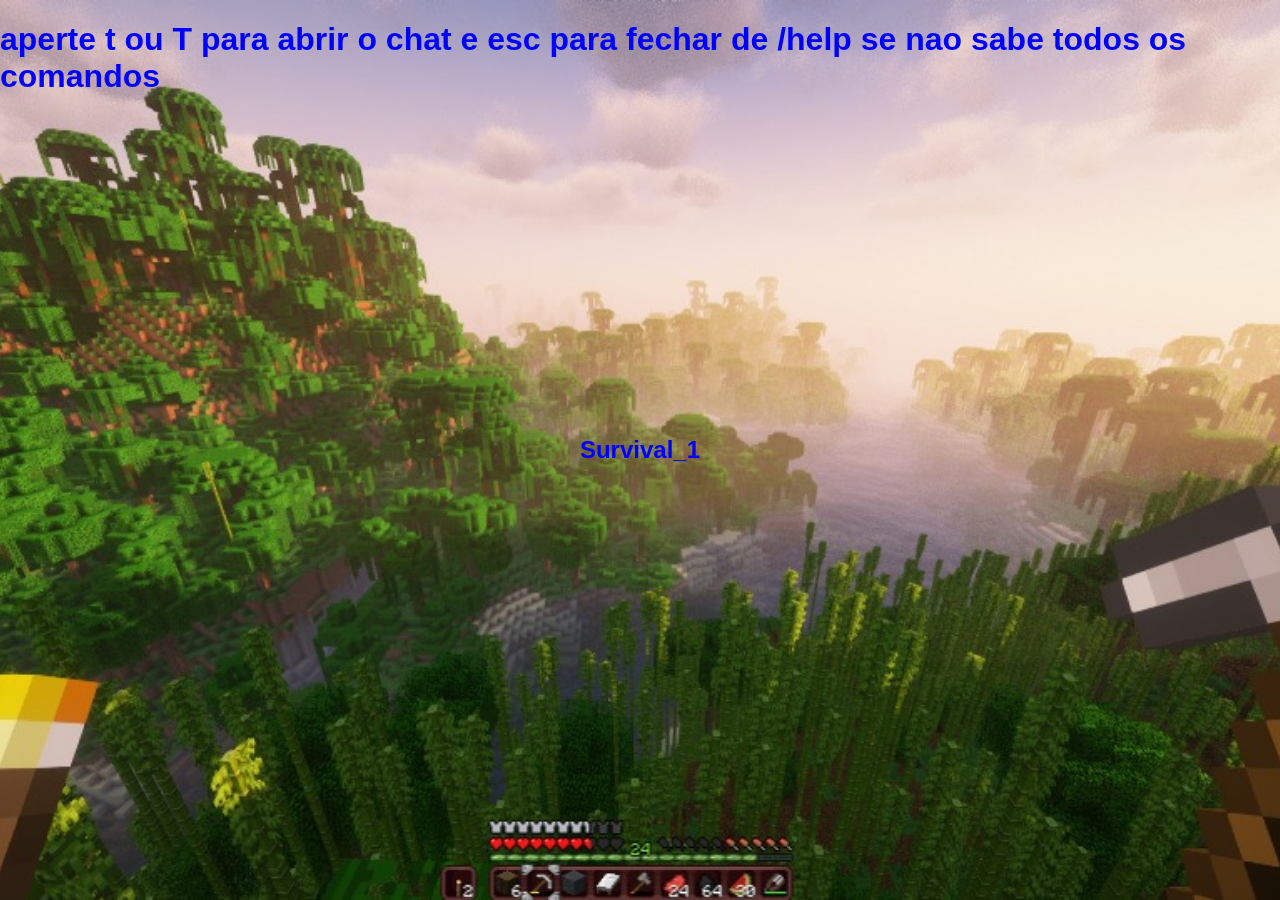
<file: index.html>
<!DOCTYPE html>
<html lang="pt-br">
<head>
    <meta charset="UTF-8">
    <meta name="viewport" content="width=device-width, initial-scale=1.0">
    <title>Survival Minecraft</title>
    <link rel="stylesheet" href="./css/style.css">
    <link rel="icon" href="https://pm1.aminoapps.com/6722/ee022ea2583b46424da2274d617c747fa7320688_00.jpg" type="image/x-icon">
</head>
<body class="imgSUVIAL">
    <h1 class="texto">aperte t ou T para abrir o chat e esc para fechar de /help se nao sabe todos os comandos</h1>
    <h2 class="gg">Survival_1</h2> 
    <div id="darkOverlay"></div> 
    <!--<img src="https://minecraft.wiki/images/thumb/Survival_1.21.5.png/1200px-Survival_1.21.5.png?a497d" alt="Survival Minecraft">-->
    <div class="container">
        <div id="chatBackground"></div> 
        <div id="chatDisplay"></div> 
        <div id="errorMessage"><p id="erro"></p></div> 
        <div id="contagem">

        </div>
    </div>

    <div class="bloco">
        <form id="formulario" onsubmit="return false">
            <input type="text" id="meuInput" placeholder="Digite aqui..." onkeydown="mostrarValor(event)">
        </form>
    </div>

    <script src="./javascript/script.js"></script>
</body>
</html>
</file>
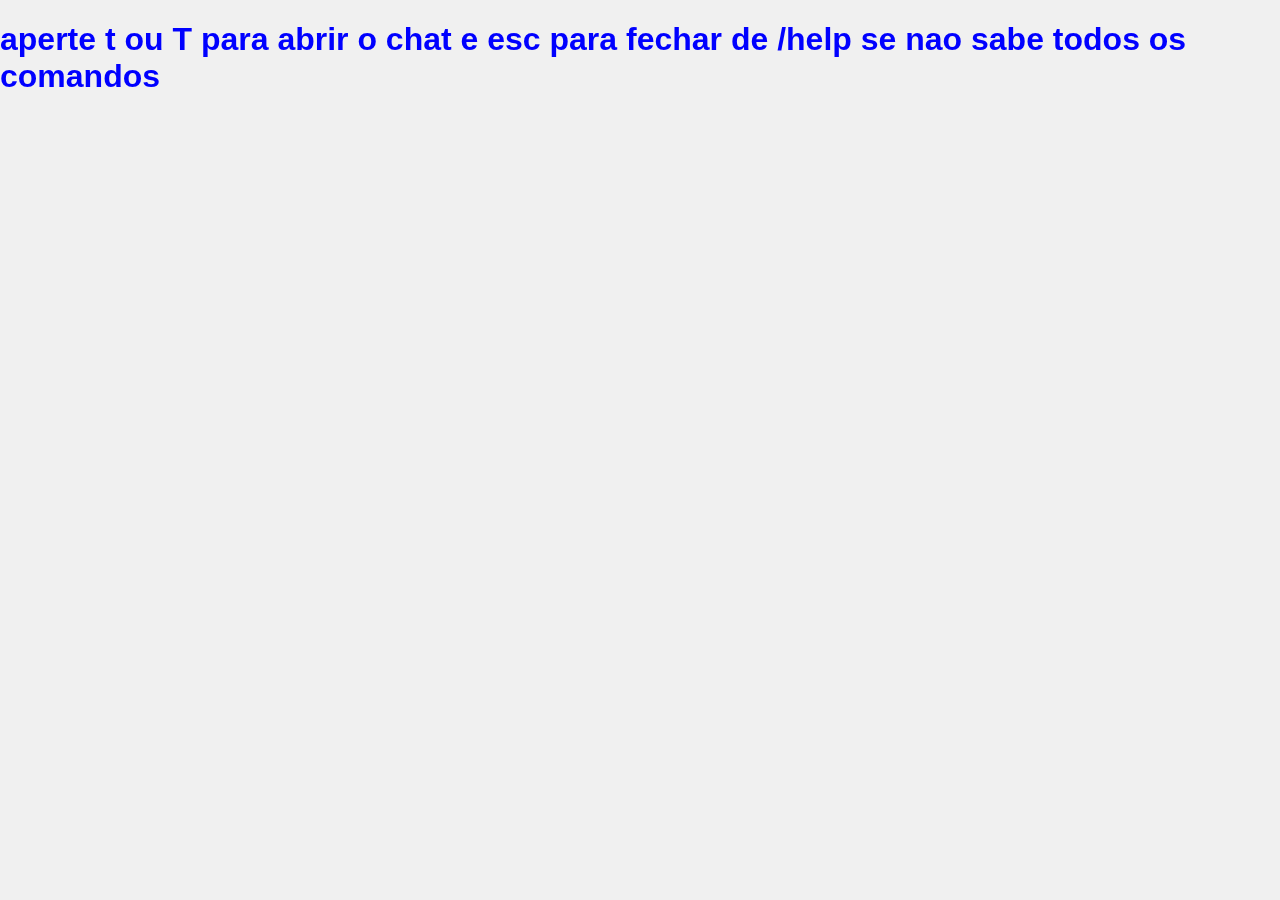
<file: casa.html>
<!DOCTYPE html>
<html lang="pt-br">
<head>
    <meta charset="UTF-8">
    <meta name="viewport" content="width=device-width, initial-scale=1.0">
    <title> casa Minecraft</title>
    <link rel="stylesheet" href="./css/style.css">
    <link rel="icon" href="https://pm1.aminoapps.com/6722/ee022ea2583b46424da2274d617c747fa7320688_00.jpg" type="image/x-icon">
</head>
<body class="casa">
    <h1 class="texto">aperte t ou T para abrir o chat e esc para fechar de /help se nao sabe todos os comandos</h1>
    <div id="darkOverlay"></div> 
    <!--<img src="https://minecraft.wiki/images/thumb/Survival_1.21.5.png/1200px-Survival_1.21.5.png?a497d" alt="Survival Minecraft">-->
    <div class="container">
        <div id="chatBackground"></div> 
        <div id="chatDisplay"></div> 
        <div id="errorMessage"><p id="erro"></p></div> 
        <div id="contagem">

        </div>
    </div>

    <div class="bloco">
        <form id="formulario" onsubmit="return false">
            <input type="text" id="meuInput" placeholder="Digite aqui..." onkeydown="mostrarValor(event)">
        </form>
    </div>

    <script src="./javascript/script.js"></script>
</body>
</html>
</file>
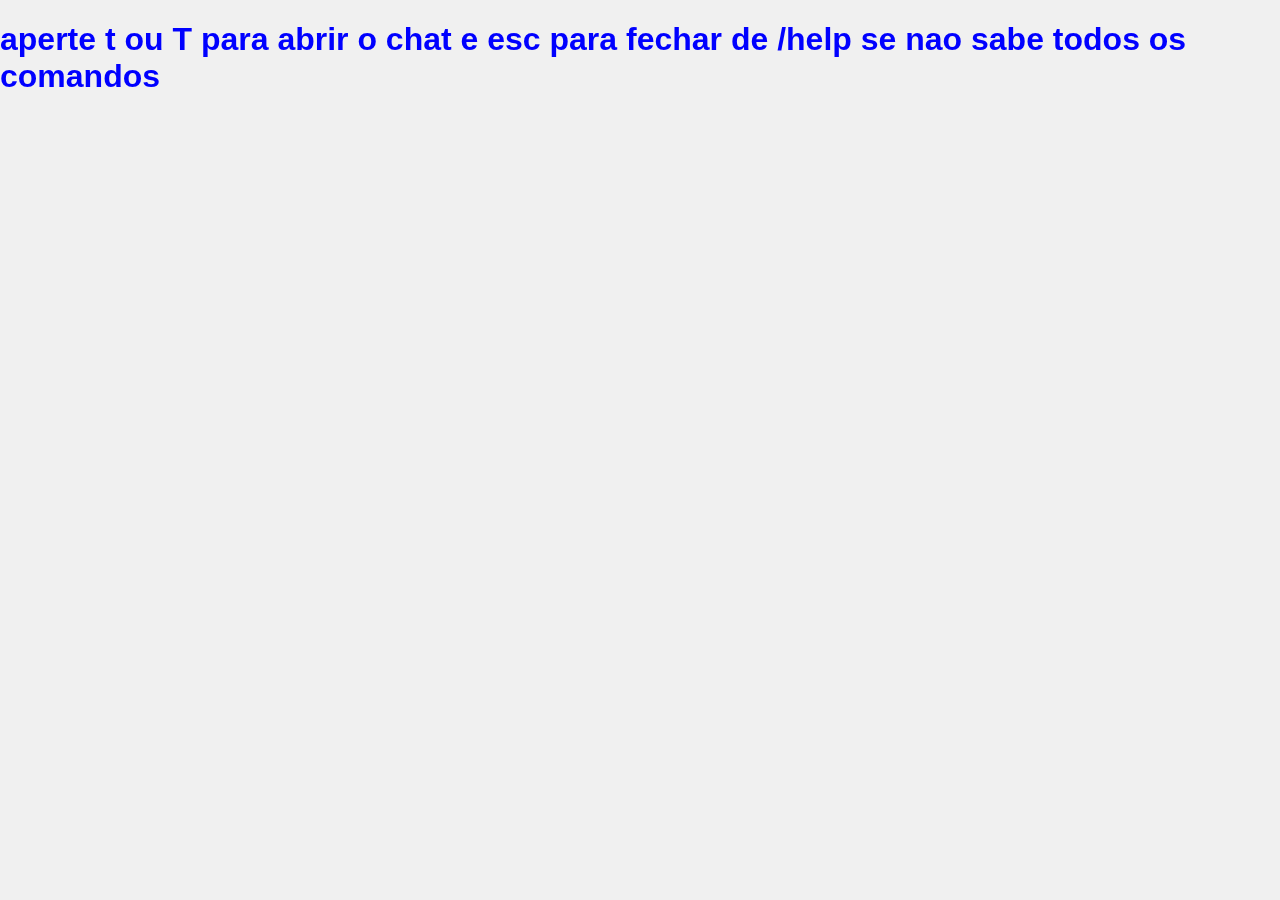
<file: creative.html>
<!DOCTYPE html>
<html lang="pt-br">
<head>
    <meta charset="UTF-8">
    <meta name="viewport" content="width=device-width, initial-scale=1.0">
    <title>CREATIVE Minecraft</title>
    <link rel="stylesheet" href="./css/style.css">
    <link rel="icon" href="https://pm1.aminoapps.com/6722/ee022ea2583b46424da2274d617c747fa7320688_00.jpg" type="image/x-icon">
</head>
<body class="imgCREATIVE">
    <h1 class="texto">aperte t ou T para abrir o chat e esc para fechar de /help se nao sabe todos os comandos</h1>
    <div id="darkOverlay"></div> 
    <!--<img src="https://minecraft.wiki/images/thumb/Survival_1.21.5.png/1200px-Survival_1.21.5.png?a497d" alt="Survival Minecraft">-->
    <div class="container">
        <div id="chatBackground"></div> 
        <div id="chatDisplay"></div> 
        <div id="errorMessage"><p id="erro"></p></div>
        <div id="contagem">
            
        </div> 
    </div>

    <div class="bloco">
        <form id="formulario" onsubmit="return false">
            <input type="text" id="meuInput" placeholder="Digite aqui..." onkeydown="mostrarValor(event)">
        </form>
    </div>

    <script src="./javascript/script.js"></script>
</body>
</html>
</file>
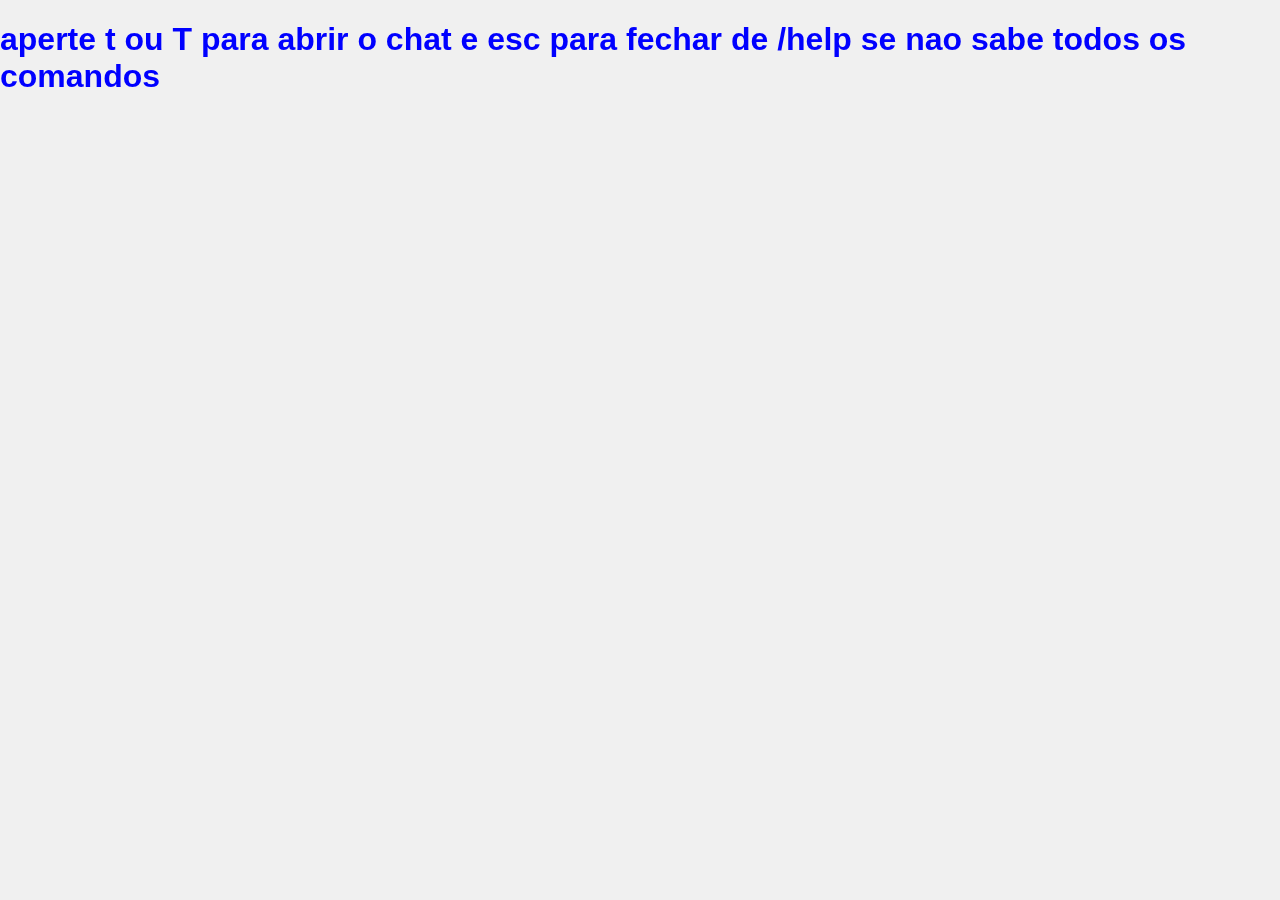
<file: ent404.html>
<!DOCTYPE html>
<html lang="pt-br">
<head>
    <meta charset="UTF-8">
    <meta name="viewport" content="width=device-width, initial-scale=1.0">
    <title>404 Minecraft</title>
    <link rel="stylesheet" href="./css/style.css">
    <link rel="icon" href="https://pm1.aminoapps.com/6722/ee022ea2583b46424da2274d617c747fa7320688_00.jpg" type="image/x-icon">
</head>
<body class="img404">
    <h1 class="texto">aperte t ou T para abrir o chat e esc para fechar de /help se nao sabe todos os comandos</h1>
    <div id="darkOverlay"></div> 
    <!--<img src="https://minecraft.wiki/images/thumb/Survival_1.21.5.png/1200px-Survival_1.21.5.png?a497d" alt="Survival Minecraft">-->
    <div class="container">
        <div id="chatBackground"></div> 
        <div id="chatDisplay"></div> 
        <div id="errorMessage"><p id="erro"></p></div> 
        <div id="contagem">

        </div>
    </div>

    <div class="bloco">
        <form id="formulario" onsubmit="return false">
            <input type="text" id="meuInput" placeholder="Digite aqui..." onkeydown="mostrarValor(event)">
        </form>
    </div>

    <script src="./javascript/script.js"></script>
</body>
</html>
</file>
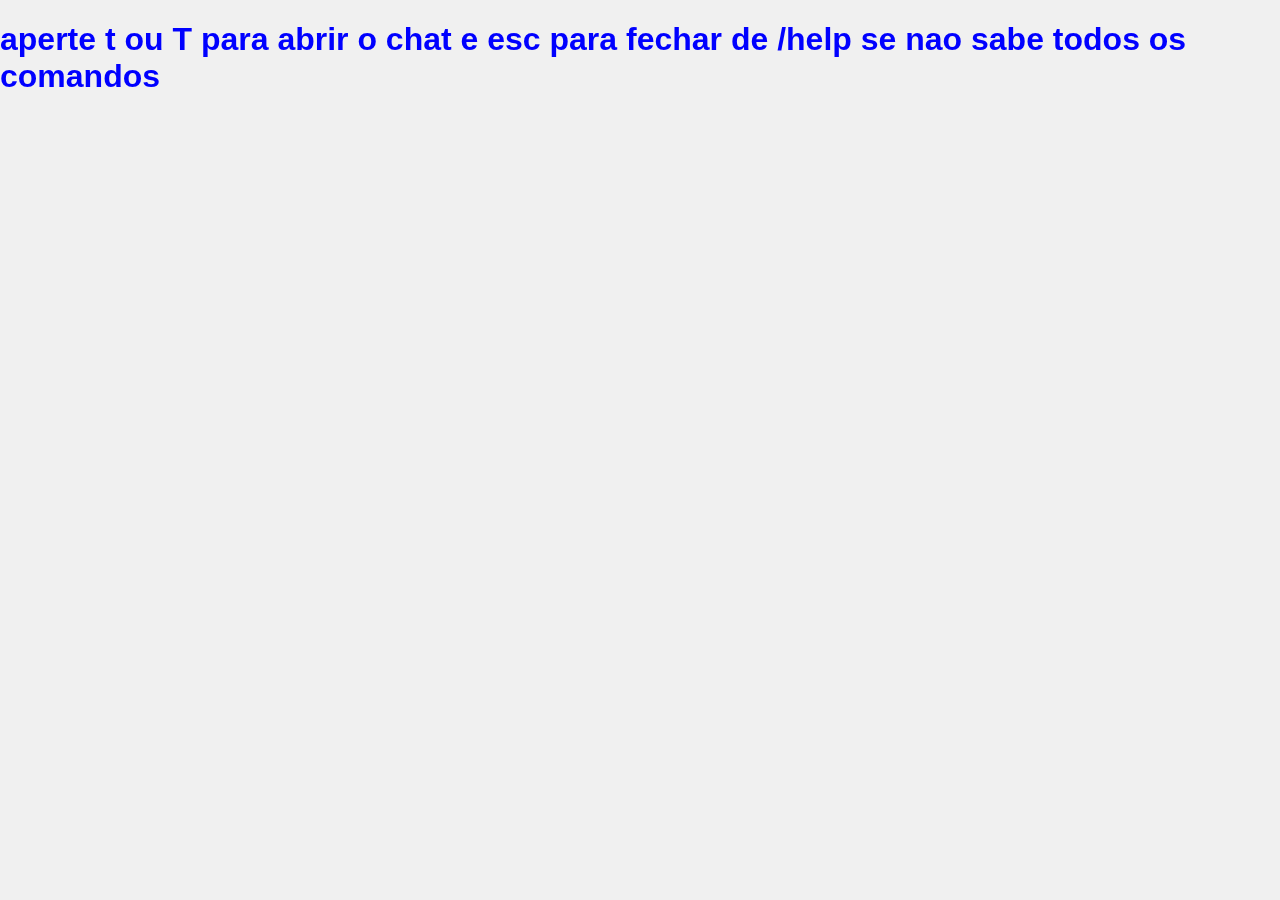
<file: HERO.HTML>
<!DOCTYPE html>
<html lang="pt-br">
<head>
    <meta charset="UTF-8">
    <meta name="viewport" content="width=device-width, initial-scale=1.0">
    <title>HERO Minecraft</title>
    <link rel="stylesheet" href="./css/style.css">
    <link rel="icon" href="https://pm1.aminoapps.com/6722/ee022ea2583b46424da2274d617c747fa7320688_00.jpg" type="image/x-icon">
</head>
<body class="imgHERO">
    <h1 class="texto">aperte t ou T para abrir o chat e esc para fechar de /help se nao sabe todos os comandos</h1>
    <div id="darkOverlay"></div> 
    <!--<img src="https://minecraft.wiki/images/thumb/Survival_1.21.5.png/1200px-Survival_1.21.5.png?a497d" alt="Survival Minecraft">-->
    <div class="container">
        <div id="chatBackground"></div> 
        <div id="chatDisplay"></div> 
        <div id="errorMessage"><p id="erro"></p></div> 
        <div id="contagem">

        </div>
    </div>

    <div class="bloco">
        <form id="formulario" onsubmit="return false">
            <input type="text" id="meuInput" placeholder="Digite aqui..." onkeydown="mostrarValor(event)">
        </form>
    </div>

    <script src="./javascript/script.js"></script>
</body>
</html>
</file>
<file: css/style.css>
/* Seu CSS Existente - Verifique se está tudo igual ou parecido com isto */
html, body {
    height: 100%; /* Garante que tanto o html quanto o body ocupem a altura total */
    margin: 0;
    padding: 0;
}
body {
    font-family: Arial, sans-serif; 
    background-color: #f0f0f0;
    display: flex; /* Mantenha se quiser centralizar o container */
    flex-direction: column; /* Mantenha se quiser centralizar o container */
    align-items: center; /* Mantenha se quiser centralizar o container */
    justify-content: center; /* Mantenha se quiser centralizar o container */
    color: white; /* Cor do texto para contraste */
}

.imgSUVIAL{
    background-image: url('../img/paisagem.jpg'); /* Define a imagem */
    background-size: cover; /* ESSENCIAL: Faz a imagem cobrir toda a área */
    background-position:  bottom center; /* Centraliza a imagem e o bottom faz ela ficar com a parte de baixo aparecendo */
    background-repeat: no-repeat; /* Impede que a imagem se repita */
    background-attachment: fixed; /* Opcional: mantém a imagem fixa ao rolar a página */
}

.imgCREATIVE{
    background-image: url('https://staticg.sportskeeda.com/editor/2022/11/67c53-16684474147541-1920.jpg'); /* Define a imagem */
    background-size: cover; /* ESSENCIAL: Faz a imagem cobrir toda a área */
    background-position:  bottom center; /* Centraliza a imagem e o bottom faz ela ficar com a parte de baixo aparecendo */
    background-repeat: no-repeat; /* Impede que a imagem se repita */
    background-attachment: fixed; /* Opcional: mantém a imagem fixa ao rolar a página */

}
.imgHERO{
    background-image: url('https://clubedovideogame.com.br/app/uploads/2024/03/original-1.jpg'); /* Define a imagem */
    background-size: cover; /* ESSENCIAL: Faz a imagem cobrir toda a área */
    background-position:  bottom center; /* Centraliza a imagem e o bottom faz ela ficar com a parte de baixo aparecendo */
    background-repeat: no-repeat; /* Impede que a imagem se repita */
    background-attachment: fixed; /* Opcional: mantém a imagem fixa ao rolar a página */

}
.img404{
    background-image: url('https://i.ytimg.com/vi/ciIb2wsV7O0/maxresdefault.jpg'); /* Define a imagem */
    background-size: cover; /* ESSENCIAL: Faz a imagem cobrir toda a área */
    background-position:  bottom center; /* Centraliza a imagem e o bottom faz ela ficar com a parte de baixo aparecendo */
    background-repeat: no-repeat; /* Impede que a imagem se repita */
    background-attachment: fixed; /* Opcional: mantém a imagem fixa ao rolar a página */
}
.casa{
    background-image: url('https://cdn.shopify.com/s/files/1/0444/8636/1241/files/minecrat_java_edition_pc_peru_2.png?v=1617497731'); /* Define a imagem */
    background-size: cover; /* ESSENCIAL: Faz a imagem cobrir toda a área */
    background-position:  bottom center; /* Centraliza a imagem e o bottom faz ela ficar com a parte de baixo aparecendo */
    background-repeat: no-repeat; /* Impede que a imagem se repita */
    background-attachment: fixed; /* Opcional: mantém a imagem fixa ao rolar a página */    
}
#menu{

    background-image: url('https://static.wikia.nocookie.net/minecraft_gamepedia/images/e/e9/Java_Edition_1.20.2.png/revision/latest?cb=20240728040728'); /* Define a imagem */
    background-size: cover; /* ESSENCIAL: Faz a imagem cobrir toda a área */
    background-position:  bottom center; /* Centraliza a imagem e o bottom faz ela ficar com a parte de baixo aparecendo */
    background-repeat: no-repeat; /* Impede que a imagem se repita */
    background-attachment: fixed; /* Opcional: mantém a imagem fixa ao rolar a página */    

}

.gg{
    color:blue;
    position: fixed;
    
}






/* Esconda a imagem se ela for background do body */
.container img {
    display: none;
}

/* --- ESTILOS CRUCIAIS PARA O CHAT --- */

#darkOverlay {
    display: none; /* PRECISA COMEÇAR ESCONDIDO */
    position: fixed; /* Cobre a tela toda */
    top: 0;
    left: 0;
    width: 100%;
    height: 100%;
    background-color: rgba(0, 0, 0, 0.5); /* Preto com 50% de opacidade */
    z-index: 1000; /* Abaixo do chat e do input, mas acima da imagem */
}

#chatBackground {
    display: none; /* PRECISA COMEÇAR ESCONDIDO */
    position: fixed; /* Fixa na tela */
    bottom: 60px; /* Acima do input */
    left: 10px; /* Canto esquerdo */
    width: 400px; /* Largura do chat */
    height: 200px; /* Altura do chat */
    background-color: rgba(0, 0, 0, 0.6); /* Fundo semi-transparente */
    border-radius: 5px;
    z-index: 1001; /* Acima do overlay, abaixo do input e mensagens */
    padding: 10px; /* Espaçamento interno */
    box-sizing: border-box;
}

#chatDisplay {
    display: none; /* PRECISA COMEÇAR ESCONDIDO */
    position: fixed;
    bottom: 60px; /* Mesma posição do chatBackground */
    left: 10px;
    width: 400px;
    height: 200px;
    overflow-y: auto; /* Adiciona scroll se as mensagens excederem */
    color: white; /* Cor do texto das mensagens */
    font-size: 0.9em;
    padding: 10px;
    box-sizing: border-box;
    z-index: 1001; /* Mesma ordem do chatBackground para o scroll funcionar */
    text-align: left; /* Alinha o texto das mensagens à esquerda */
}

#chatDisplay p {
    margin: 2px 0;
    line-height: 1.3;
}

#errorMessage {
    display: none; /* PRECISA COMEÇAR ESCONDIDO */
    position: fixed;
    top: 10%;
    left: 50%;
    transform: translateX(-50%);
    color: white;
    padding: 10px 20px;
    border-radius: 5px;
    font-weight: bold;
    z-index: 1003;
    text-align: center;
    width: fit-content;
    white-space: nowrap;
}

#meuInput {
    display: none; /* PRECISA COMEÇAR ESCONDIDO */
    padding: 10px;
    border: 1px solid #ddd;
    border-radius: 5px;
    width: 300px;
    font-size: 1em;
    box-sizing: border-box;
    position: fixed; /* Fixa na tela */
    bottom: 20px; /* Distância do fundo */
    left: 50%;
    transform: translateX(-50%); /* Centraliza horizontalmente */
    z-index: 1002; /* Acima do overlay e do chat */
    background-color: rgba(0, 0, 0, 0.7);
    color: white;
    border: 1px solid #444;
}

/* Seus outros estilos */
.container {
    /* Pode remover flexbox aqui se o body já está centralizando ou se o container não precisar mais */
    text-align: center;
    position: relative; /* Se tiver elementos posicionados dentro dele */
}

.bloco {
    /* Este bloco é mais um wrapper para o formulário, mas o input já está fixed */
    margin-top: 20px; /* Pode não ser necessário */
}
#contagem{
    font-size: 35px;
    color: blue;
}

.texto{
    position: fixed;
    top: 0;
    color: blue;
}
</file>
